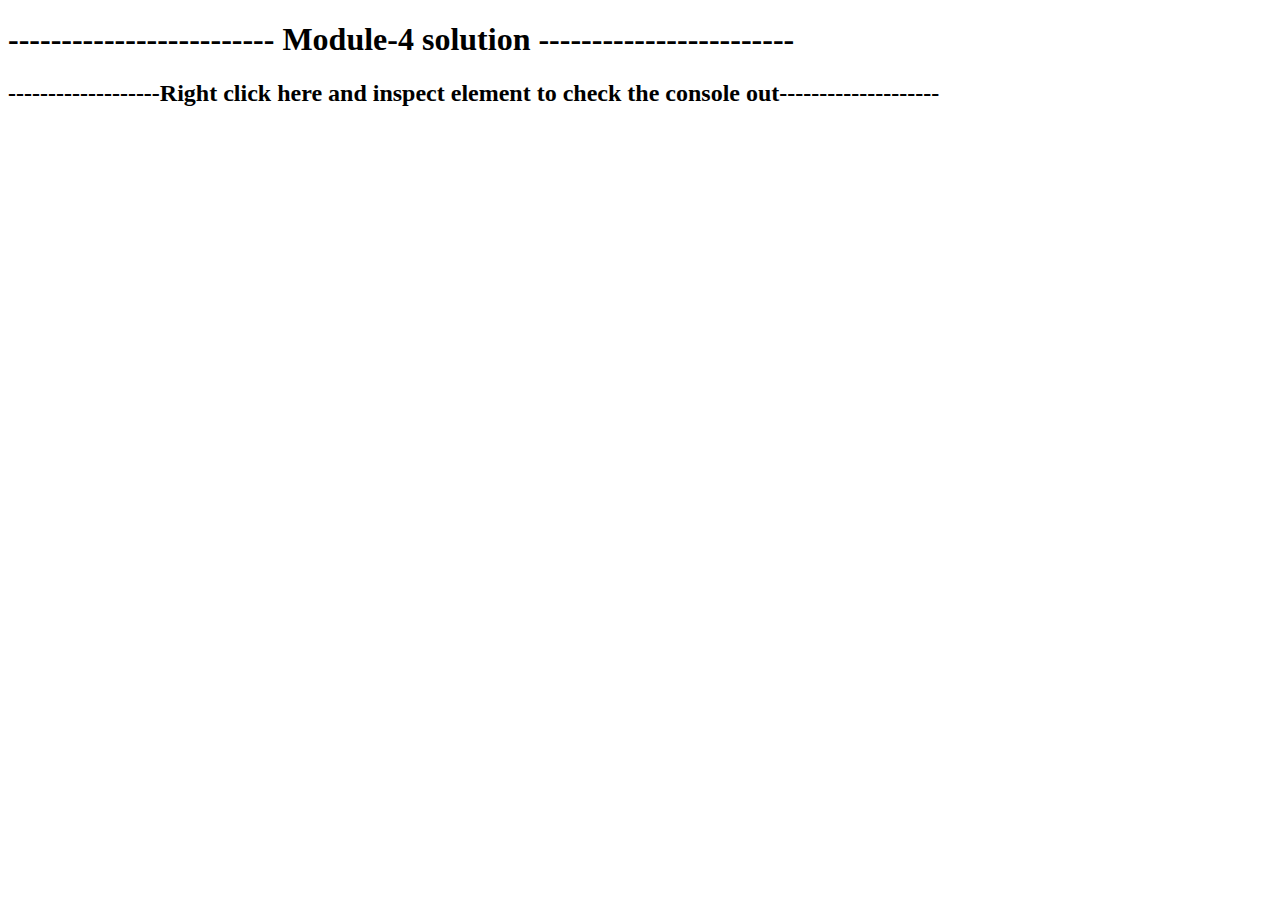
<file: style 4/index.html>
<!DOCTYPE html>
<html>
<head>
	<title></title>
</head>
<body>
	<h1>-------------------------  Module-4 solution ------------------------</h1>
  <h2>-------------------Right click here and inspect element to check the console out--------------------</h2>
	<script src="script.js" ="text/javascript">
	
		</script>

</body>
</html>
</file>
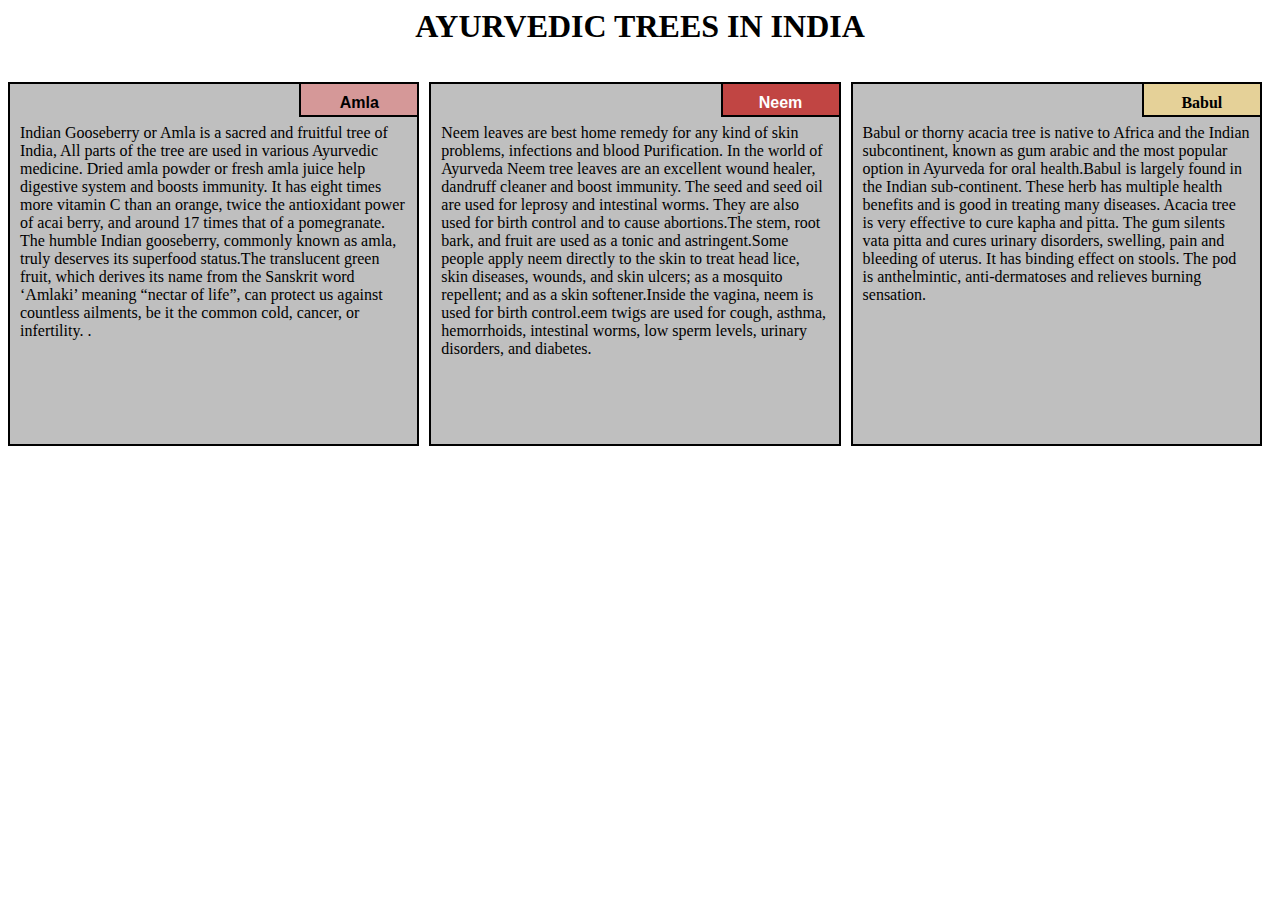
<file: site/site/index.html>
<html lang="en">
<head>
	<meta charset="UTF-8">
	<meta name="viewport" content="width=device-width, initial-scale=1.0">
	 <link rel="stylesheet" href="css/style.css">
	<title>Responsive Layout</title>



</head>
<body>
	<div class="row">
	<h1>AYURVEDIC TREES IN INDIA</h1>
  <div class="col-lg-4 col-md-6 col-sm-12" id="container">
    <p>Indian Gooseberry or Amla is a sacred and fruitful tree of India, All parts of the tree are used in various Ayurvedic medicine. Dried amla powder or fresh amla juice help digestive system and boosts immunity. It has eight times more vitamin C than an orange, twice the antioxidant power of acai berry, and around 17 times that of a pomegranate. The humble Indian gooseberry, commonly known as amla, truly deserves its superfood status.The translucent green fruit, which derives its name from the Sanskrit word ‘Amlaki’ meaning “nectar of life”, can protect us against countless ailments, be it the common cold, cancer, or infertility. .</p>
  	<p id="p1">Amla</p>

  	</div>

  

  <div class="col-lg-4 col-md-6 col-sm-12" id="container"><p>Neem leaves are best home remedy for any kind of skin problems, infections and blood Purification. In the world of Ayurveda Neem tree leaves are an excellent wound healer, dandruff cleaner and boost immunity. The seed and seed oil are used for leprosy and intestinal worms. They are also used for birth control and to cause abortions.The stem, root bark, and fruit are used as a tonic and astringent.Some people apply neem directly to the skin to treat head lice, skin diseases, wounds, and skin ulcers; as a mosquito repellent; and as a skin softener.Inside the vagina, neem is used for birth control.eem twigs are used for cough, asthma, hemorrhoids, intestinal worms, low sperm levels, urinary disorders, and diabetes. </p>

  	<p id="p2">Neem</p>

  </div>

  <div class="col-lg-4 col-md-12 col-sm-12" id="container"><p>Babul or thorny acacia tree is native to Africa and the Indian subcontinent, known as gum arabic and the most popular option in Ayurveda for oral health.Babul is largely found in the Indian sub-continent. These herb has multiple health benefits and is good in treating many diseases. Acacia tree is very effective to cure kapha and pitta. The gum silents vata pitta and cures urinary disorders, swelling, pain and bleeding of uterus. It has binding effect on stools.

The pod is anthelmintic, anti-dermatoses and relieves burning sensation.</p>

  	<p  id="p3">Babul</p>

  </div>

	</div>	

</body>
</html>
</file>
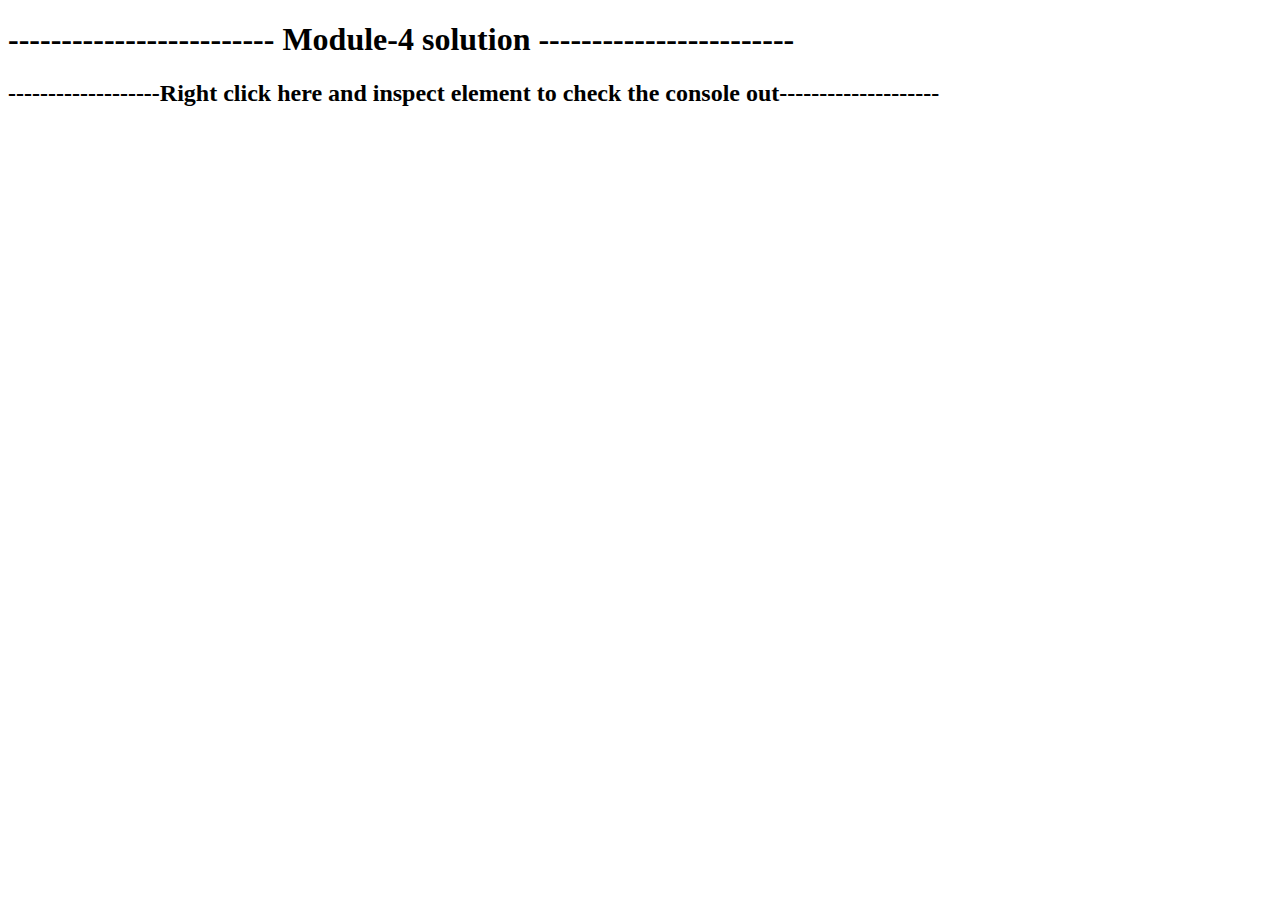
<file: site/site1/index.html>
<!DOCTYPE html>
<html>
<head>
	<title></title>
</head>
<body>
	<h1>-------------------------  Module-4 solution ------------------------</h1>
  <h2>-------------------Right click here and inspect element to check the console out--------------------</h2>
	<script src="script.js" ="text/javascript">
	
		</script>

</body>
</html>
</file>
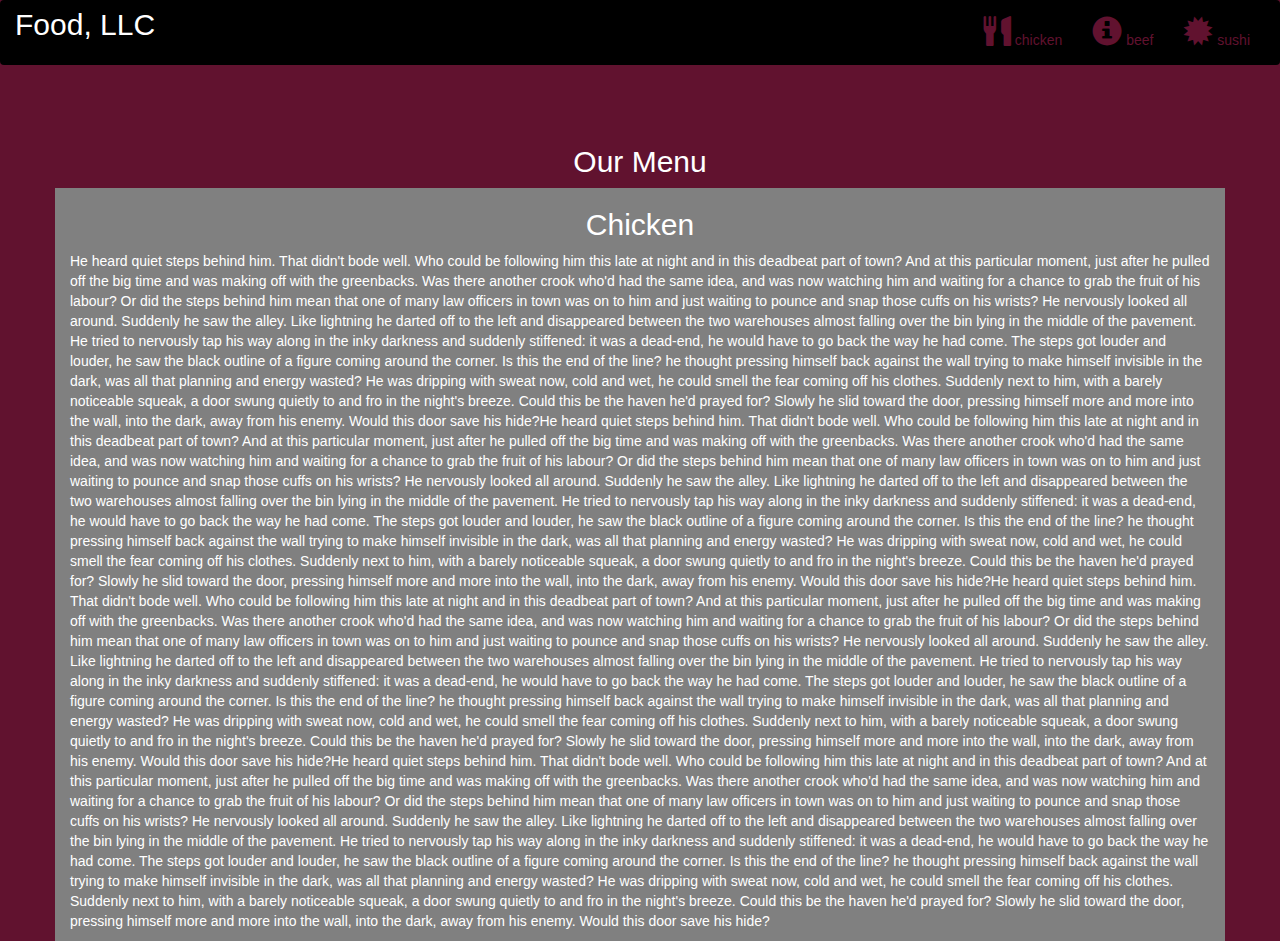
<file: site/site2/index.html>
<!DOCTYPE html>
<html lang="en">
<head>
  <title>Bootstrap Example</title>
  <meta charset="utf-8">
  <meta name="viewport" content="width=device-width, initial-scale=1">
  <link rel="stylesheet" href="https://maxcdn.bootstrapcdn.com/bootstrap/3.4.1/css/bootstrap.min.css">
  <link rel="stylesheet" type="text/css" href="style.css">
  <script src="https://ajax.googleapis.com/ajax/libs/jquery/3.5.1/jquery.min.js"></script>
  <script src="https://maxcdn.bootstrapcdn.com/bootstrap/3.4.1/js/bootstrap.min.js"></script>
</head>
<body>

<nav class="navbar navbar-inverse">
  <div class="container-fluid">
    <div class="navbar-header">
      <button type="button" class="navbar-toggle" data-toggle="collapse" data-target="#myNavbar">
        <span class="icon-bar"></span>
        <span class="icon-bar"></span>
        <span class="icon-bar"></span>                        
      </button>
      <a class="navbar-brand" href="#" >Food, LLC</a>
    </div>
    <div class="collapse navbar-collapse" id="myNavbar">
    
      <ul class="nav navbar-nav navbar-right" >
        <li style>
        <a href="#" > 
        <span class="glyphicon glyphicon-cutlery"></span> chicken</a>
        </li>
        <li>
        <a href="#" >
        <span class="glyphicon glyphicon-info-sign"></span> beef</a>
        </li>
        <li>
        <a href="#">
        <span class="glyphicon glyphicon-certificate"></span> sushi</a>
        </li>
      </ul>
    </div>
  </div>
</nav>
<br>
<br>  
<h1><p class="text-center">Our Menu</p></h1>


<div id="main-content" class="container">
  <div id="home-tiles" class="row">
      <div class="col-md-12 col-sm-12 col-xs-12">
            
            <p id="chickstory">
          <h2>Chicken</h2>
              He heard quiet steps behind him. That didn't bode well. Who could be following him this late at night and in this deadbeat part of town? And at this particular moment, just after he pulled off the big time and was making off with the greenbacks. Was there another crook who'd had the same idea, and was now watching him and waiting for a chance to grab the fruit of his labour? Or did the steps behind him mean that one of many law officers in town was on to him and just waiting to pounce and snap those cuffs on his wrists? He nervously looked all around. Suddenly he saw the alley. Like lightning he darted off to the left and disappeared between the two warehouses almost falling over the bin lying in the middle of the pavement. He tried to nervously tap his way along in the inky darkness and suddenly stiffened: it was a dead-end, he would have to go back the way he had come. The steps got louder and louder, he saw the black outline of a figure coming around the corner. Is this the end of the line? he thought pressing himself back against the wall trying to make himself invisible in the dark, was all that planning and energy wasted? He was dripping with sweat now, cold and wet, he could smell the fear coming off his clothes. Suddenly next to him, with a barely noticeable squeak, a door swung quietly to and fro in the night's breeze. Could this be the haven he'd prayed for? Slowly he slid toward the door, pressing himself more and more into the wall, into the dark, away from his enemy. Would this door save his hide?He heard quiet steps behind him. That didn't bode well. Who could be following him this late at night and in this deadbeat part of town? And at this particular moment, just after he pulled off the big time and was making off with the greenbacks. Was there another crook who'd had the same idea, and was now watching him and waiting for a chance to grab the fruit of his labour? Or did the steps behind him mean that one of many law officers in town was on to him and just waiting to pounce and snap those cuffs on his wrists? He nervously looked all around. Suddenly he saw the alley. Like lightning he darted off to the left and disappeared between the two warehouses almost falling over the bin lying in the middle of the pavement. He tried to nervously tap his way along in the inky darkness and suddenly stiffened: it was a dead-end, he would have to go back the way he had come. The steps got louder and louder, he saw the black outline of a figure coming around the corner. Is this the end of the line? he thought pressing himself back against the wall trying to make himself invisible in the dark, was all that planning and energy wasted? He was dripping with sweat now, cold and wet, he could smell the fear coming off his clothes. Suddenly next to him, with a barely noticeable squeak, a door swung quietly to and fro in the night's breeze. Could this be the haven he'd prayed for? Slowly he slid toward the door, pressing himself more and more into the wall, into the dark, away from his enemy. Would this door save his hide?He heard quiet steps behind him. That didn't bode well. Who could be following him this late at night and in this deadbeat part of town? And at this particular moment, just after he pulled off the big time and was making off with the greenbacks. Was there another crook who'd had the same idea, and was now watching him and waiting for a chance to grab the fruit of his labour? Or did the steps behind him mean that one of many law officers in town was on to him and just waiting to pounce and snap those cuffs on his wrists? He nervously looked all around. Suddenly he saw the alley. Like lightning he darted off to the left and disappeared between the two warehouses almost falling over the bin lying in the middle of the pavement. He tried to nervously tap his way along in the inky darkness and suddenly stiffened: it was a dead-end, he would have to go back the way he had come. The steps got louder and louder, he saw the black outline of a figure coming around the corner. Is this the end of the line? he thought pressing himself back against the wall trying to make himself invisible in the dark, was all that planning and energy wasted? He was dripping with sweat now, cold and wet, he could smell the fear coming off his clothes. Suddenly next to him, with a barely noticeable squeak, a door swung quietly to and fro in the night's breeze. Could this be the haven he'd prayed for? Slowly he slid toward the door, pressing himself more and more into the wall, into the dark, away from his enemy. Would this door save his hide?He heard quiet steps behind him. That didn't bode well. Who could be following him this late at night and in this deadbeat part of town? And at this particular moment, just after he pulled off the big time and was making off with the greenbacks. Was there another crook who'd had the same idea, and was now watching him and waiting for a chance to grab the fruit of his labour? Or did the steps behind him mean that one of many law officers in town was on to him and just waiting to pounce and snap those cuffs on his wrists? He nervously looked all around. Suddenly he saw the alley. Like lightning he darted off to the left and disappeared between the two warehouses almost falling over the bin lying in the middle of the pavement. He tried to nervously tap his way along in the inky darkness and suddenly stiffened: it was a dead-end, he would have to go back the way he had come. The steps got louder and louder, he saw the black outline of a figure coming around the corner. Is this the end of the line? he thought pressing himself back against the wall trying to make himself invisible in the dark, was all that planning and energy wasted? He was dripping with sweat now, cold and wet, he could smell the fear coming off his clothes. Suddenly next to him, with a barely noticeable squeak, a door swung quietly to and fro in the night's breeze. Could this be the haven he'd prayed for? Slowly he slid toward the door, pressing himself more and more into the wall, into the dark, away from his enemy. Would this door save his hide?
            </p>
      </div>
    </div>
</div>

</body>
</html>
</file>
<file: site/site/css/style.css>
*{
  box-sizing: border-box;
}

h1{
  text-align: center;
}

p {
  background-color: #bfbfbf;
  border: 2px solid black;
  height: 150px;
  margin-right: 10px;
  padding: 40px 10px 320px 10px;
  overflow: hidden;
}


#container {
  position: relative;
  
}

#p1 {
  background-color: #D59898;
  position: absolute;
  top: 0;
  right: 0;
  font-weight: bold;
  height: 35px;
  width: 120px;
  padding: 10px;
  text-align: center;
  font-family: Arial, Helvetica, sans-serif, Times New Roman;

}
#p2 {
  background-color:#C14543 ;
  color: white;
  position: absolute;
  top: 0;
  right: 0;
  font-weight: bold;
  height: 35px;
  width: 120px;
  padding: 10px;
  text-align: center;
  font-family: Arial, Helvetica, sans-serif, Times New Roman;

}
#p3 {
 background-color: #E5D198;
  position: absolute;
  top: 0;
  right: 0;
  font-weight: bold;
  height: 35px;
  width: 120px;
  padding: 10px;
  text-align: center;
  font-family: Arial, Helvetica, sans-serif, , Times New Roman;

}


.row {
  width: 100%;

}


/********** Large devices only **********/
@media (min-width: 992px) {
  .col-lg-1, .col-lg-2, .col-lg-3, .col-lg-4, .col-lg-5, .col-lg-6, .col-lg-7, .col-lg-8, .col-lg-9, .col-lg-10, .col-lg-11, .col-lg-12 {
    float: left;
  }
  .col-lg-1 {
    width: 8.33%;
  }
  .col-lg-2 {
    width: 16.66%;
  }
  .col-lg-3 {
    width: 25%;
  }
  .col-lg-4 {
    width: 33.33%;
  
  }
  .col-lg-5 {
    width: 41.66%;
  }
  .col-lg-6 {
    width: 50%;
  }
  .col-lg-7 {
    width: 58.33%;
  }
  .col-lg-8 {
    width: 66.66%;
  }
  .col-lg-9 {
    width: 74.99%;
  }
  .col-lg-10 {
    width: 83.33%;
  }
  .col-lg-11 {
    width: 91.66%;
  }
  .col-lg-12 {
    width: 100%;
  }

  
}

/********** Medium devices only **********/
@media (min-width: 768px) and (max-width: 991px) {
  .col-md-1, .col-md-2, .col-md-3, .col-md-4, .col-md-5, .col-md-6, .col-md-7, .col-md-8, .col-md-9, .col-md-10, .col-md-11, .col-md-12 {
    float: left;
   
  }
  .col-md-1 {
    width: 8.33%;
  }
  .col-md-2 {
    width: 16.66%;
  }
  .col-md-3 {
    width: 25%;
  }
  .col-md-4 {
    width: 33.33%;
  }
  .col-md-5 {
    width: 41.66%;
  }
  .col-md-6 {
    width: 50%;
  }
  .col-md-7 {
    width: 58.33%;
  }
  .col-md-8 {
    width: 66.66%;
  }
  .col-md-9 {
    width: 74.99%;
  }
  .col-md-10 {
    width: 83.33%;
  }
  .col-md-11 {
    width: 91.66%;
  }
  .col-md-12 {
    width: 100%;
  }
}

/********** Mobile only **********/
@media (max-width: 767px) {
  .col-sm-1, .col-sm-2, .col-sm-3, .col-sm-4, .col-sm-5, .col-sm-6, .col-sm-7, .col-sm-8, .col-sm-9, .col-sm-10, .col-sm-11, .col-sm-12 {
    float: left;
  }
  .col-sm-1 {
    width: 8.33%;
  }
  .col-sm-2 {
    width: 16.66%;
  }
  .col-sm-3 {
    width: 25%;
  }
  .col-sm-4 {
    width: 33.33%;
  
  }
  .col-sm-5 {
    width: 41.66%;
  }
  .col-sm-6 {
    width: 50%;
  }
  .col-sm-7 {
    width: 58.33%;
  }
  .col-sm-8 {
    width: 66.66%;
  }
  .col-sm-9 {
    width: 74.99%;
  }
  .col-sm-10 {
    width: 83.33%;
  }
  .col-sm-11 {
    width: 91.66%;
  }
  .col-sm-12 {
    width: 100%;
  }

  
}
</file>
<file: site/site2/style.css>
*{
	margin: 0;
	padding: 0;
	
}
.navbar{

border: none;
background-color: black;
color: #61122F;
}
body{
	background-color: #61122F;
	color: white;
}
.glyphicon{
	font-size: 30px;
	color:#61122F; 
}

.center{
	width: 90%;
	background-color: grey;

}
.container
{
	background-color: grey;
}
.text-center{
	font-size: 30px;
}

h2{
	text-align: center;
}
#myNavbar ul li a {
	color: #61122F;
}
.navbar-brand{
font-size: 30px;	
}
</file>
